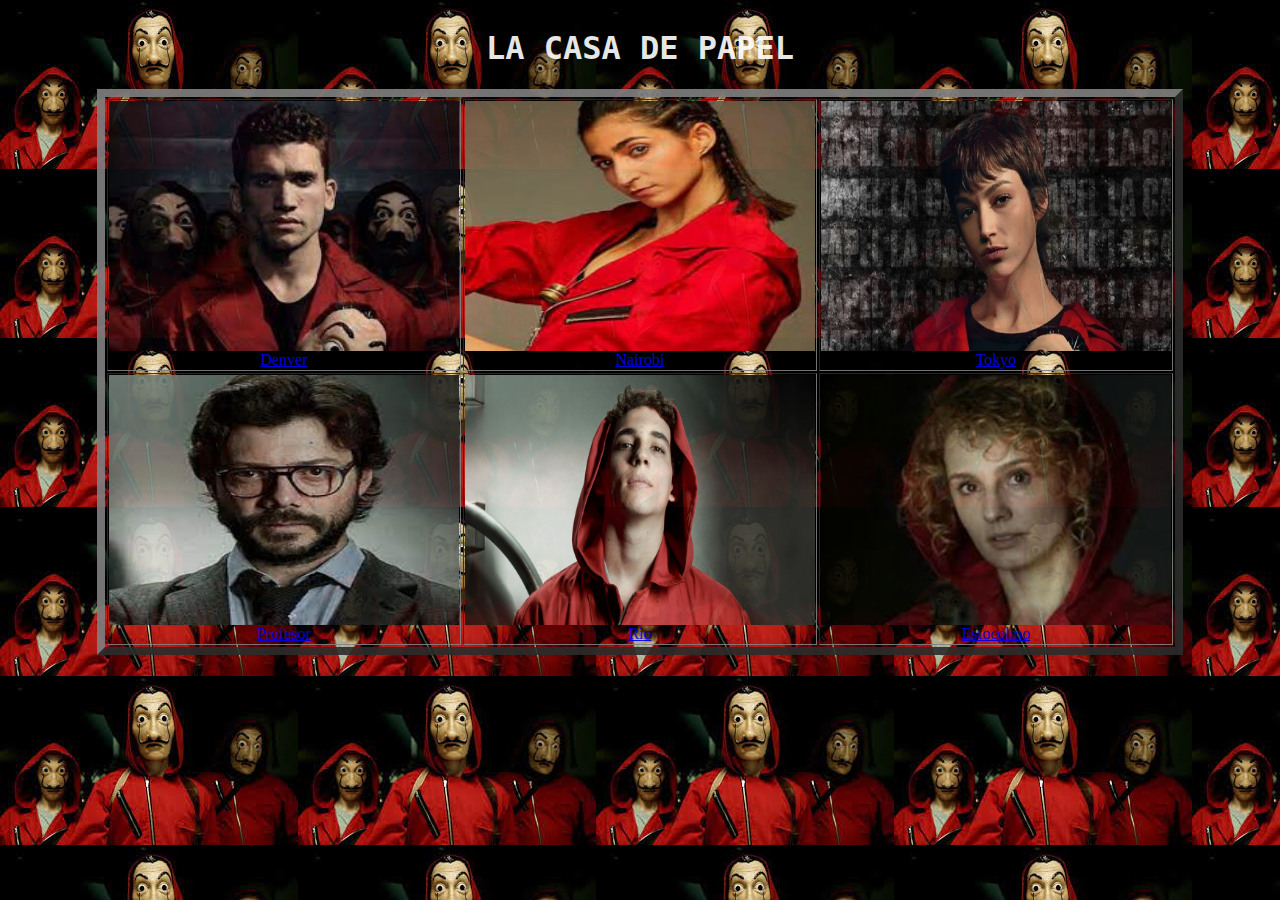
<file: index.html>
<!DOCTYPE html>
	

	<html>
		<head>
			<title>
			La casa de papel
			</title>
		<meta charset = 'utf-8'>
		</head>
		<body>
		<style>
	/*Colocamos una imagen de fondo al 'body' de nuestras páginas*/
	

	body {
	 background-image: url("figuras/la casa de papel.jpg");	
	 background-color: #000;
	content: "";
	  		opacity: 0.9;
	  		position: absolute;
	  		top: 0;
	  		bottom: 0;
	  		right: 0;
	  		left: 0;
	  		z-index: -1;  
	

	}
	

	/*Creamos la clase 'center' de forma que podamos centrar, por ejemplo, las tablas de nuestras páginas*/
	

	.center{
	

		margin-left: auto;
		margin-right: auto;
	}
	

	

	/*Le damos formato a los encabezados H1*/
	h1 {
	  font-weight: bold;
	  text-align: center;  
	  font-family: Monaco, "Bitstream Vera Sans Mono", "Lucida Console", Terminal, monospace;
	  color: white;
	  
	}
	

	h2 {
	

	  font-weight: bold;
	  text-align: left;  
	  font-family: Monaco, "Bitstream Vera Sans Mono", "Lucida Console", Terminal, monospace;
	  color: Tomato	;
	

	}
	

	p, ul {
	

	  font-family: Verdana, Helvetica, sans-serif;
	  color: #000;
	  font-size: 24px; 
	

	}
	

	

	/*Le damos formato a los pies de imagen*/
	figcaption {
	

	  text-align: center;
	}
	

	

	/*Le damos formato a las imágenes*/
	img {
	  
	  display: block;
	  width: 50px;
	  height: 25px;
	  width: 100%;
	

	}
		</style>
			<h1> LA CASA DE PAPEL </h1>
	

		<table border = "8" class = 'center'>
			<tr> <!--creamos la primera fila-->
				<td><a href = 'html/denver.html'><img src = 'figuras/denver.jpg' alt = 'Denver' style = 'width:350px;height:250px;'><figcaption style = 'text-align:center'> Denver </figcaption></a></td> 
				
				<td><a href = 'html/nairobi.html'><img src = 'figuras/nairobi.jpg' alt = 'Nairobi' style = 'width:350px;height:250px;'><figcaption style = 'text-align:center'>Nairobi</figcaption></a></td> 
				 
				<td><a href = 'html/tokyo.html'><img src = 'figuras/tokyo.webp' alt = 'Tokyo' style = 'width:350px;height:250px;'><figcaption style = 'text-align:center'>Tokyo</figcaption></a></td> 
				
				
			</tr>
			<tr> <!--creamos la segunda fila-->
				<td><a href = 'html/profesor.html'><img src = 'figuras/el profesor.jpg' alt = 'Profesor' style = 'width:350px;height:250px;'><figcaption style = 'text-align:center'>Profesor</figcaption></a></td> 
				<td><a href = 'html/rio.html'><img src = 'figuras/rio1.webp' alt = 'Rio' style = 'width:350px;height:250px;'><figcaption style = 'text-align:center'>Rio</figcaption></a></td> 
				<td><a href = 'html/estocolmo.html'><img src = 'figuras/estocolmo2.jpg' alt = 'Estocolmo' style = 'width:350px;height:250px;'><figcaption style = 'text-align:center'>Estocolmo</figcaption></a></td> 
			</tr>
	

	

		</table>
	

		</body>
</html>
</file>
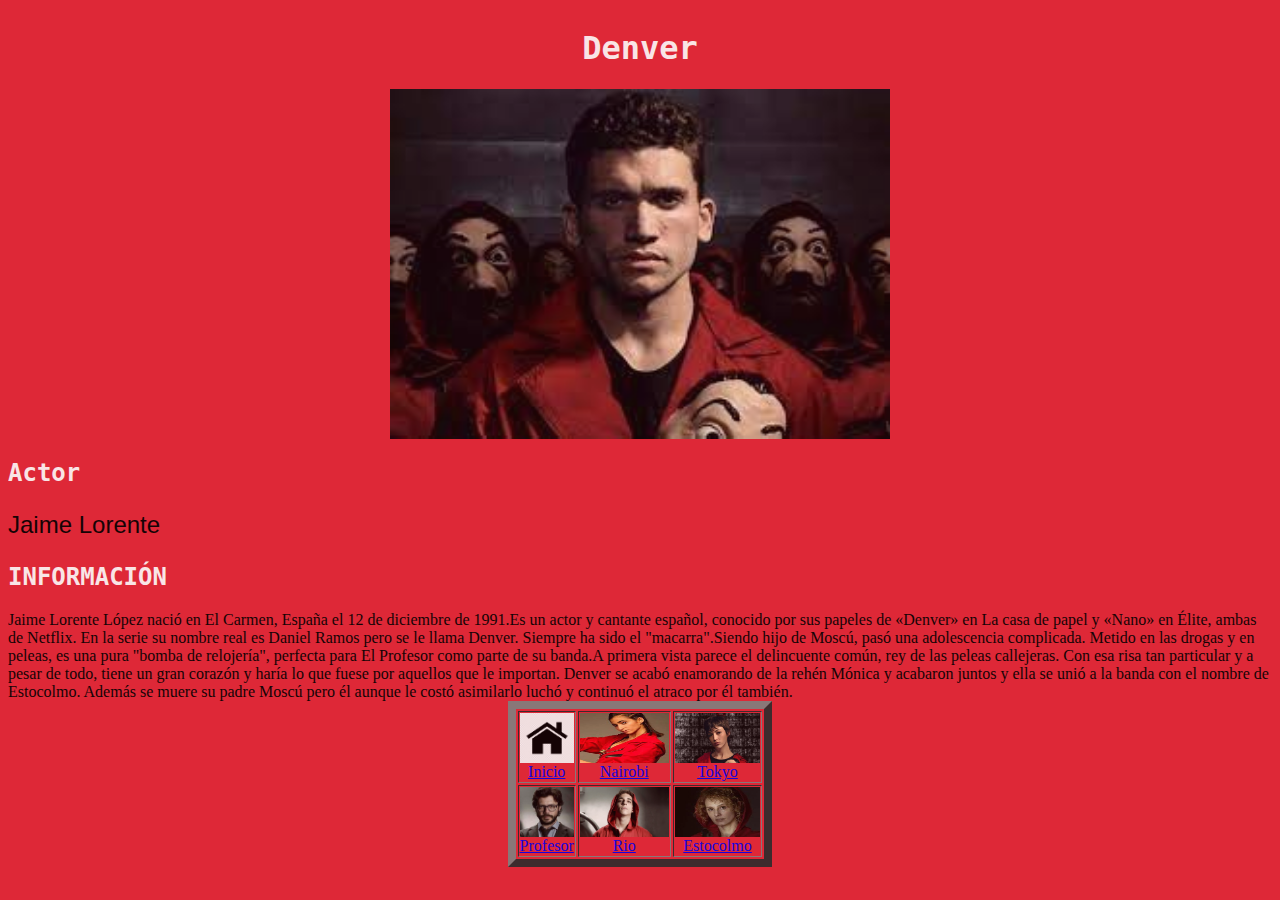
<file: html/denver.html>
<!DOCTYPE html>

<html>
	<head>
		<title>
		Denver
		</title>
		<meta charset = 'utf-8'>
	<link rel="stylesheet" type="text/css" href="../css/estilos.css" media="screen">
	</head>


	<body>
	

	
	<h1>Denver</h1>
	<img src = '../figuras/denver.jpg' alt = 'Denver' class = 'center' style = 'width:500px;height:350px;'>
	
	<h2> Actor</h2>	
	<p>Jaime Lorente</p>
	<h2>INFORMACIÓN</h2>
	Jaime Lorente López nació en El Carmen, España el 12 de diciembre de 1991.Es un actor y cantante español, conocido por sus papeles de «Denver» en La casa de papel y «Nano» en Élite, ambas de Netflix.
	
	
	En la serie su nombre real es Daniel Ramos pero se le llama Denver. Siempre ha sido el "macarra".Siendo hijo de Moscú, pasó una adolescencia complicada. Metido en las drogas y en peleas, es una pura "bomba de relojería", perfecta para El Profesor como parte de su banda.A primera vista parece el delincuente común, rey de las peleas callejeras. Con esa risa tan particular y a pesar de todo, tiene un gran corazón y haría lo que fuese por aquellos que le importan. Denver se acabó enamorando de la rehén Mónica y acabaron juntos y ella se unió a la banda con el nombre de Estocolmo. Además se muere su padre Moscú pero él aunque le costó asimilarlo luchó y continuó el atraco por él también.
	
	

	<table border = "8" class = 'center'>
		<tr> <!--creamos la primera fila-->
			<td><a href = '../index.html'><img src = '../figuras/casa.png' alt = 'Inicio'><figcaption >Inicio</figcaption></a></td>
			<td><a href = 'nairobi.html'><img src = '../figuras/nairobi.jpg' alt = 'Nairobi' ><figcaption >Nairobi</figcaption></a></td> 
			<td><a href = 'tokyo.html'><img src = '../figuras/tokyo.webp' alt = 'Tokyo ' ><figcaption > Tokyo </figcaption></a></td> 
			 
			
		</tr>
		<tr> <!--creamos la segunda fila-->
			<td><a href = 'profesor.html'><img src = '../figuras/el profesor.jpg' alt = 'Profesor' ><figcaption >Profesor</figcaption></a></td> 
			<td><a href = 'rio.html'><img src = '../figuras/rio1.webp' alt = 'Rio' ><figcaption >Rio</figcaption></a></td> 
		        <td><a href = 'estocolmo.html'><img src = '../figuras/estocolmo2.jpg' alt = 'Estocolmo' ><figcaption >Estocolmo</figcaption></a></td> 
			
			
		</tr>


	</table>



	</body>
</html>
</file>
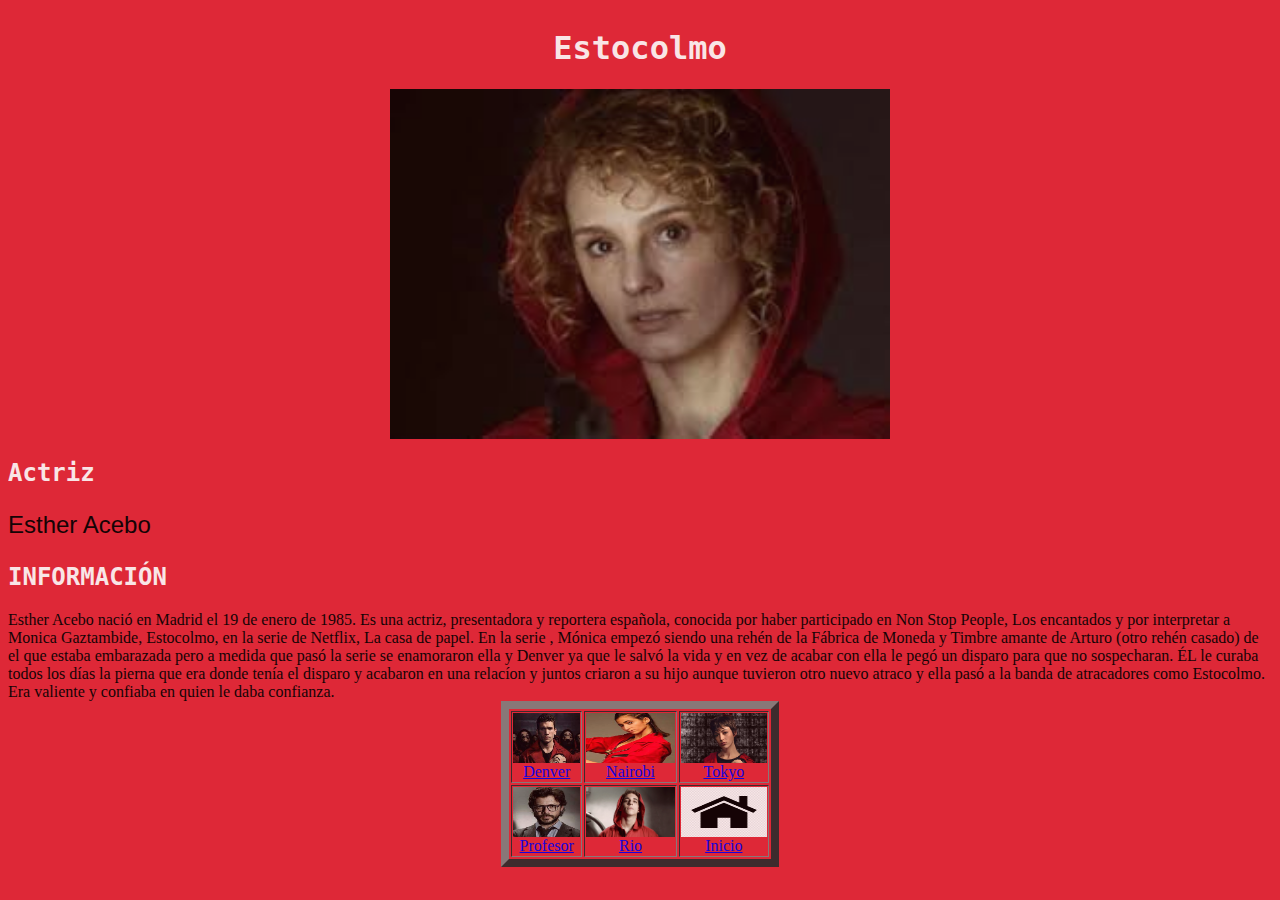
<file: html/estocolmo.html>
<!DOCTYPE html>

<html>
	<head>
		<title>
		Estocolmo
		</title>
		<meta charset = 'utf-8'>
	<link rel="stylesheet" type="text/css" href="../css/estilos.css" media="screen">
	</head>


	<body>
	

	
	<h1>Estocolmo</h1>
	<img src = '../figuras/estocolmo2.jpg' alt = 'Nairobi' class = 'center' style = 'width:500px;height:350px;'>
	
	<h2> Actriz</h2>	
	<p>Esther Acebo</p>
	<h2>INFORMACIÓN</h2>
	Esther Acebo nació en Madrid el 19 de enero de 1985. Es una actriz, presentadora y reportera española, conocida por haber participado en Non Stop People, Los encantados y por interpretar a Monica Gaztambide, Estocolmo, en la serie de Netflix, La casa de papel.
	En la serie , Mónica empezó siendo una rehén de la Fábrica de Moneda y Timbre amante de Arturo (otro rehén casado) de el que estaba embarazada pero a medida que pasó la serie se enamoraron ella y Denver ya que le salvó la vida y en vez de acabar con ella le pegó un disparo para que no sospecharan. ÉL le curaba todos los días la pierna que era donde tenía el disparo y acabaron en una relacíon y juntos criaron a su hijo aunque tuvieron otro nuevo atraco y ella pasó a la banda de atracadores como Estocolmo. Era valiente y confiaba en quien le daba confianza.

	<table border = "8" class = 'center'>
		<tr> <!--creamos la primera fila-->
			<td><a href = 'denver.html'><img src = '../figuras/denver.jpg' alt = 'Denver'><figcaption >Denver</figcaption></a></td>
			<td><a href = 'nairobi.html'><img src = '../figuras/nairobi.jpg' alt = 'Nairobi' ><figcaption >Nairobi</figcaption></a></td> 
			<td><a href = 'tokyo.html'><img src = '../figuras/tokyo.webp' alt = 'Tokyo' ><figcaption > Tokyo </figcaption></a></td> 
			 
			
		</tr>
		<tr> <!--creamos la segunda fila-->
			<td><a href = 'profesor.html'><img src = '../figuras/el profesor.jpg' alt = 'Profesor' ><figcaption >Profesor</figcaption></a></td> 
			<td><a href = 'rio.html'><img src = '../figuras/rio1.webp' alt = 'Rio' ><figcaption >Rio</figcaption></a></td> 
			<td><a href = '../index.html'><img src = '../figuras/casa.png' alt = 'Inicio' ><figcaption >Inicio</figcaption></a></td> 
			
		</tr>


	</table>



	</body>
</html>
</file>
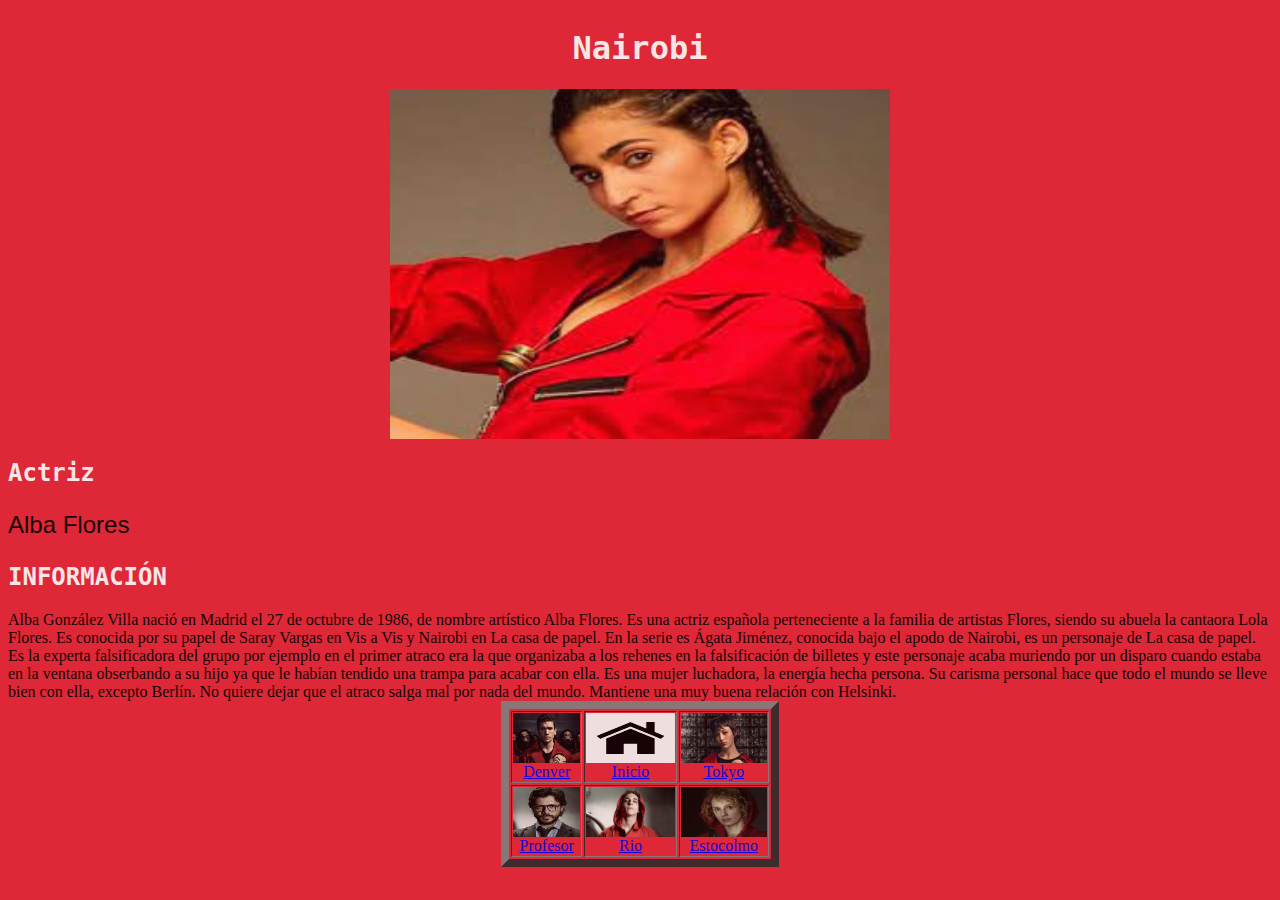
<file: html/nairobi.html>
<!DOCTYPE html>

<html>
	<head>
		<title>
		Nairobi
		</title>
		<meta charset = 'utf-8'>
	<link rel="stylesheet" type="text/css" href="../css/estilos.css" media="screen">
	</head>


	<body>
	

	
	<h1>Nairobi</h1>
	<img src = '../figuras/nairobi.jpg' alt = 'Nairobi' class = 'center' style = 'width:500px;height:350px;'>
	
	<h2> Actriz</h2>	
	<p>Alba Flores</p>
	<h2>INFORMACIÓN</h2>
		Alba González Villa nació en Madrid el 27 de octubre de 1986, de nombre artístico Alba Flores. Es una actriz española perteneciente a la familia de artistas Flores, siendo su abuela la cantaora Lola Flores. Es conocida por su papel de Saray Vargas en Vis a Vis y Nairobi en La casa de papel.
	En la serie es Ágata Jiménez, conocida bajo el apodo de Nairobi, es un personaje de La casa de papel. Es la experta falsificadora del grupo por ejemplo en el primer atraco era la que organizaba a los rehenes en la falsificación de billetes y este personaje acaba muriendo por un disparo cuando estaba en la ventana obserbando a su hijo ya que le habían tendido una trampa para acabar con ella. Es una mujer luchadora, la energía hecha persona. Su carisma personal hace que todo el mundo se lleve bien con ella, excepto Berlín. No quiere dejar que el atraco salga mal por nada del mundo. Mantiene una muy buena relación con Helsinki.
	

	<table border = "8" class = 'center'>
		<tr> <!--creamos la primera fila-->
			<td><a href = 'denver.html'><img src = '../figuras/denver.jpg' alt = 'Denver'><figcaption >Denver</figcaption></a></td>
			<td><a href = '../index.html'><img src = '../figuras/casa.png' alt = 'Inicio' ><figcaption >Inicio</figcaption></a></td> 
			<td><a href = 'tokyo.html'><img src = '../figuras/tokyo.webp' alt = 'Tokyo' ><figcaption > Tokyo </figcaption></a></td> 
			 
			
		</tr>
		<tr> <!--creamos la segunda fila-->
			<td><a href = 'profesor.html'><img src = '../figuras/el profesor.jpg' alt = 'Profesor' ><figcaption >Profesor</figcaption></a></td> 
			<td><a href = 'rio.html'><img src = '../figuras/rio1.webp' alt = 'Rio' ><figcaption >Rio</figcaption></a></td> 
		        <td><a href = 'estocolmo.html'><img src = '../figuras/estocolmo2.jpg' alt = 'Estocolmo' ><figcaption >Estocolmo</figcaption></a></td> 
			
			
		</tr>


	</table>



	</body>
</html>
</file>
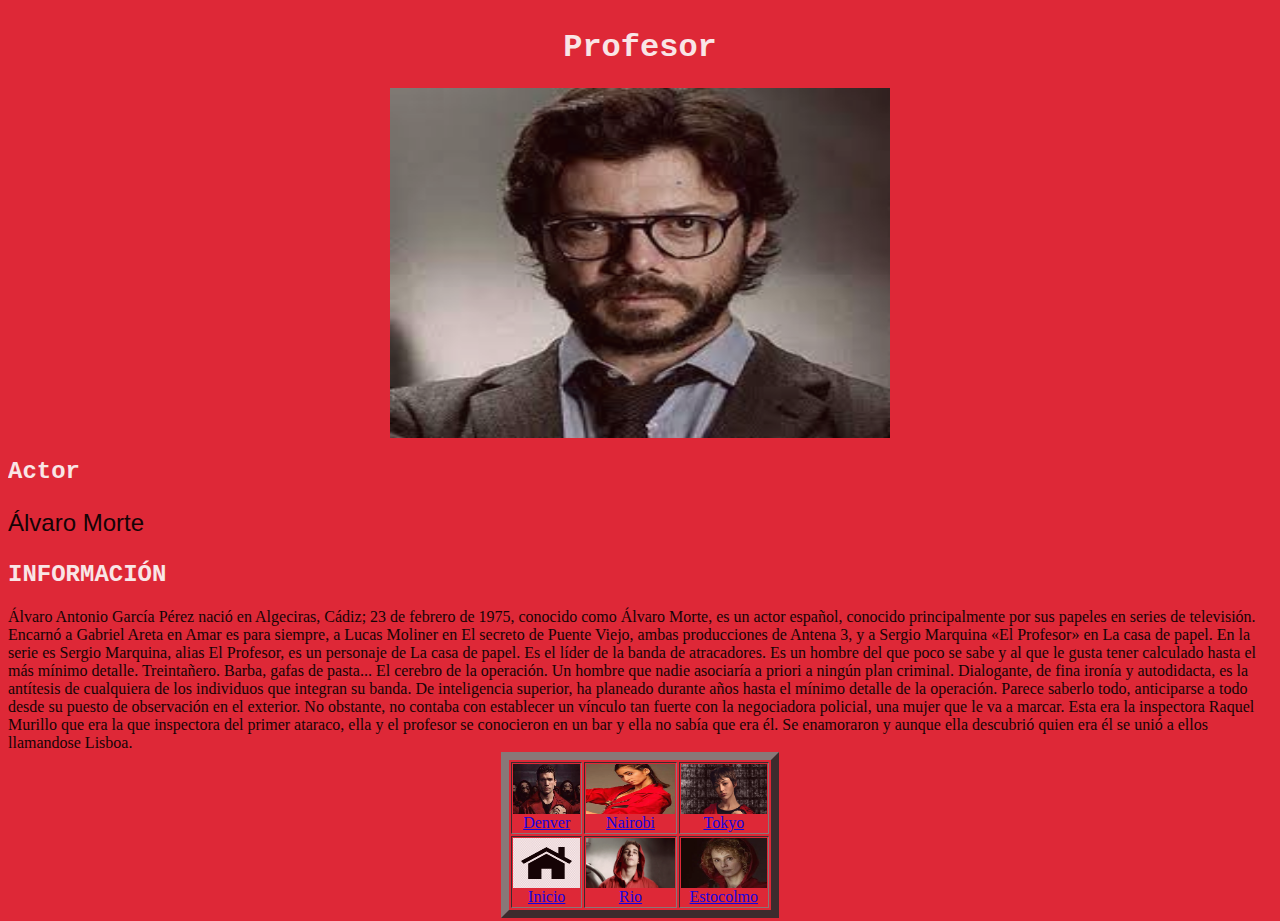
<file: html/profesor.html>
<!DOCTYPE html>

<html>
	<head>
		<title>
		Profesor
		</title>
		<meta charset = 'utf-8'>
	<link rel="stylesheet" type="text/css" href="../css/estilos.css" media="screen">
	</head>


	<body>
	

	
	<h1>Profesor</h1>
	<img src = '../figuras/el profesor.jpg' alt = 'Nairobi' class = 'center' style = 'width:500px;height:350px;'>
	
	<h2> Actor</h2>	
	<p>Álvaro Morte</p>
	<h2>INFORMACIÓN</h2>
	Álvaro Antonio García Pérez nació en Algeciras, Cádiz; 23 de febrero de 1975, conocido como Álvaro Morte, es un actor español, conocido principalmente por sus papeles en series de televisión. Encarnó a Gabriel Areta en Amar es para siempre, a Lucas Moliner en El secreto de Puente Viejo, ambas producciones de Antena 3, y a Sergio Marquina «El Profesor» en La casa de papel.
	En la serie es Sergio Marquina, alias El Profesor, es un personaje de La casa de papel. Es el líder de la banda de atracadores. Es un hombre del que poco se sabe y al que le gusta tener calculado hasta el más mínimo detalle. Treintañero. Barba, gafas de pasta... El cerebro de la operación. Un hombre que nadie asociaría a priori a ningún plan criminal. Dialogante, de fina ironía y autodidacta, es la antítesis de cualquiera de los individuos que integran su banda. De inteligencia superior, ha planeado durante años hasta el mínimo detalle de la operación. Parece saberlo todo, anticiparse a todo desde su puesto de observación en el exterior. No obstante, no contaba con establecer un vínculo tan fuerte con la negociadora policial, una mujer que le va a marcar. Esta era la inspectora Raquel Murillo que era la que inspectora del primer ataraco, ella y el profesor se conocieron en un bar y ella no sabía que era él. Se enamoraron y aunque ella descubrió quien era él se unió a ellos llamandose Lisboa.
	<table border = "8" class = 'center'>
		<tr> <!--creamos la primera fila-->
			<td><a href = 'denver.html'><img src = '../figuras/denver.jpg' alt = 'Denver'><figcaption >Denver</figcaption></a></td>
			<td><a href = 'nairobi.html'><img src = '../figuras/nairobi.jpg' alt = 'Nairobi' ><figcaption >Nairobi</figcaption></a></td> 
			<td><a href = 'tokyo.html'><img src = '../figuras/tokyo.webp' alt = 'Tokyo' ><figcaption > Tokyo </figcaption></a></td> 
			 
			
		</tr>
		<tr> <!--creamos la segunda fila-->
			<td><a href = '../index.html'><img src = '../figuras/casa.png' alt = 'Inicio' ><figcaption >Inicio</figcaption></a></td> 
			<td><a href = 'rio.html'><img src = '../figuras/rio1.webp' alt = 'Rio' ><figcaption >Rio</figcaption></a></td> 
		        <td><a href = 'estocolmo.html'><img src = '../figuras/estocolmo2.jpg' alt = 'Estocolmo' ><figcaption >Estocolmo</figcaption></a></td> 
			
			
		</tr>


	</table>



	</body>
</html>
</file>
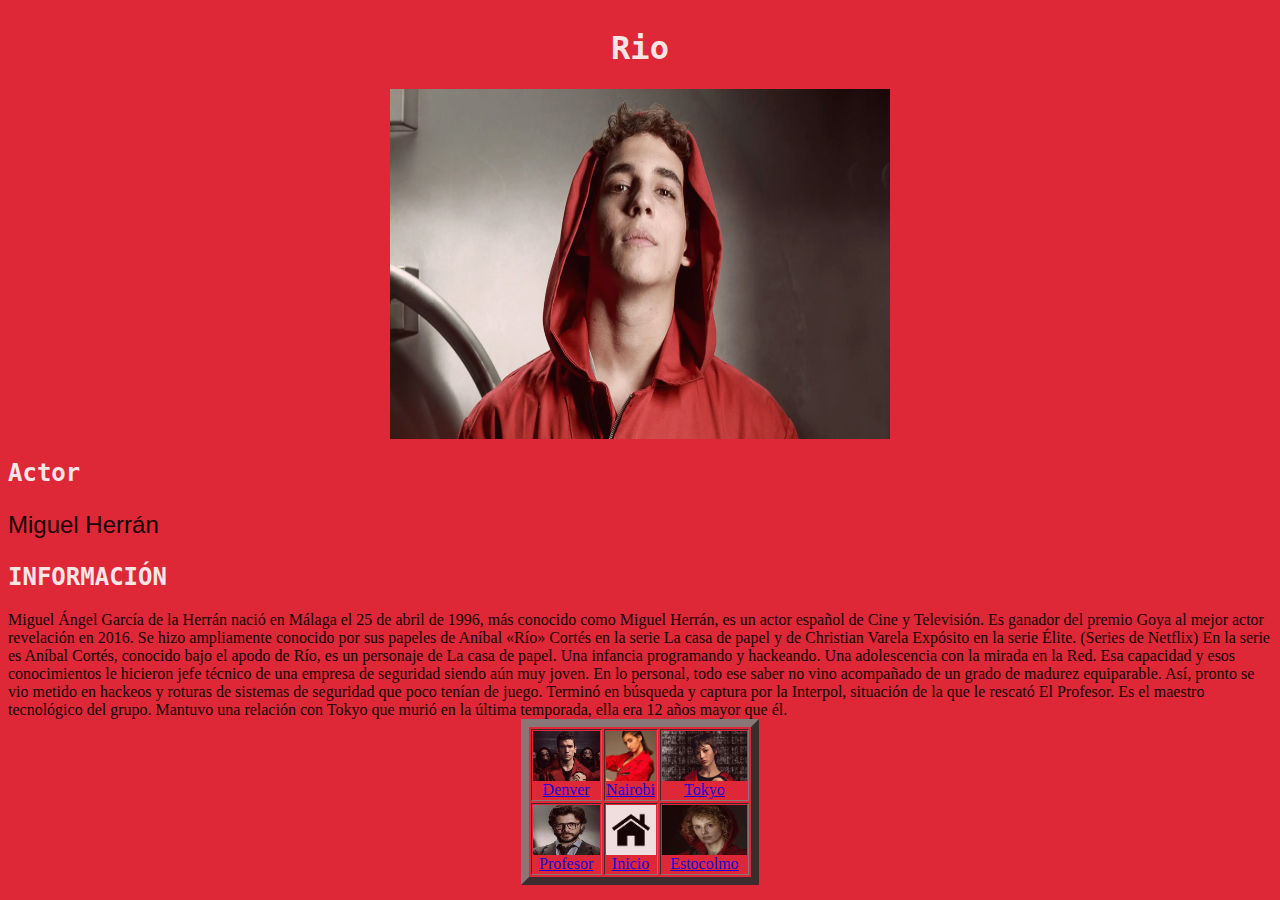
<file: html/rio.html>
<!DOCTYPE html>

<html>
	<head>
		<title>
	Rio
		</title>
		<meta charset = 'utf-8'>
	<link rel="stylesheet" type="text/css" href="../css/estilos.css" media="screen">
	</head>


	<body>
	

	
	<h1>Rio</h1>
	<img src = '../figuras/rio1.webp' alt = 'Rio' class = 'center' style = 'width:500px;height:350px;'>
	
	<h2> Actor </h2>	
	<p>Miguel Herrán</p>
	<h2>INFORMACIÓN</h2>
	Miguel Ángel García de la Herrán nació en Málaga el 25 de abril de 1996, más conocido como Miguel Herrán, es un actor español de Cine y Televisión. Es ganador del premio Goya al mejor actor revelación en 2016. Se hizo ampliamente conocido por sus papeles de Aníbal «Río» Cortés en la serie La casa de papel y de Christian Varela Expósito en la serie Élite. (Series de Netflix)
	En la serie es Aníbal Cortés, conocido bajo el apodo de Río, es un personaje de La casa de papel. Una infancia programando y hackeando. Una adolescencia con la mirada en la Red. Esa capacidad y esos conocimientos le hicieron jefe técnico de una empresa de seguridad siendo aún muy joven. En lo personal, todo ese saber no vino acompañado de un grado de madurez equiparable. Así, pronto se vio metido en hackeos y roturas de sistemas de seguridad que poco tenían de juego. Terminó en búsqueda y captura por la Interpol, situación de la que le rescató El Profesor. Es el maestro tecnológico del grupo. Mantuvo una relación con Tokyo que murió en la última temporada, ella era 12 años mayor que él.
	<table border = "8" class = 'center'>
		<tr> <!--creamos la primera fila-->
			<td><a href = 'denver.html'><img src = '../figuras/denver.jpg' alt = 'Denver'><figcaption >Denver</figcaption></a></td>
			<td><a href = 'nairobi.html'><img src = '../figuras/nairobi.jpg' alt = 'Nairobi' ><figcaption >Nairobi</figcaption></a></td> 
			<td><a href = 'tokyo.html'><img src = '../figuras/tokyo.webp' alt = 'Tokyo' ><figcaption > Tokyo </figcaption></a></td> 
			 
			
		</tr>
		<tr> <!--creamos la segunda fila-->
			<td><a href = 'profesor.html'><img src = '../figuras/el profesor.jpg' alt = 'Profesor' ><figcaption >Profesor</figcaption></a></td> 
			<td><a href = '../index.html'><img src = '../figuras/casa.png' alt = 'Inicio' ><figcaption >Inicio</figcaption></a></td> 
		        <td><a href = 'estocolmo.html'><img src = '../figuras/estocolmo2.jpg' alt = 'Estocolmo' ><figcaption >Estocolmo</figcaption></a></td> 
			
			
		</tr>


	</table>



	</body>
</html>
</file>
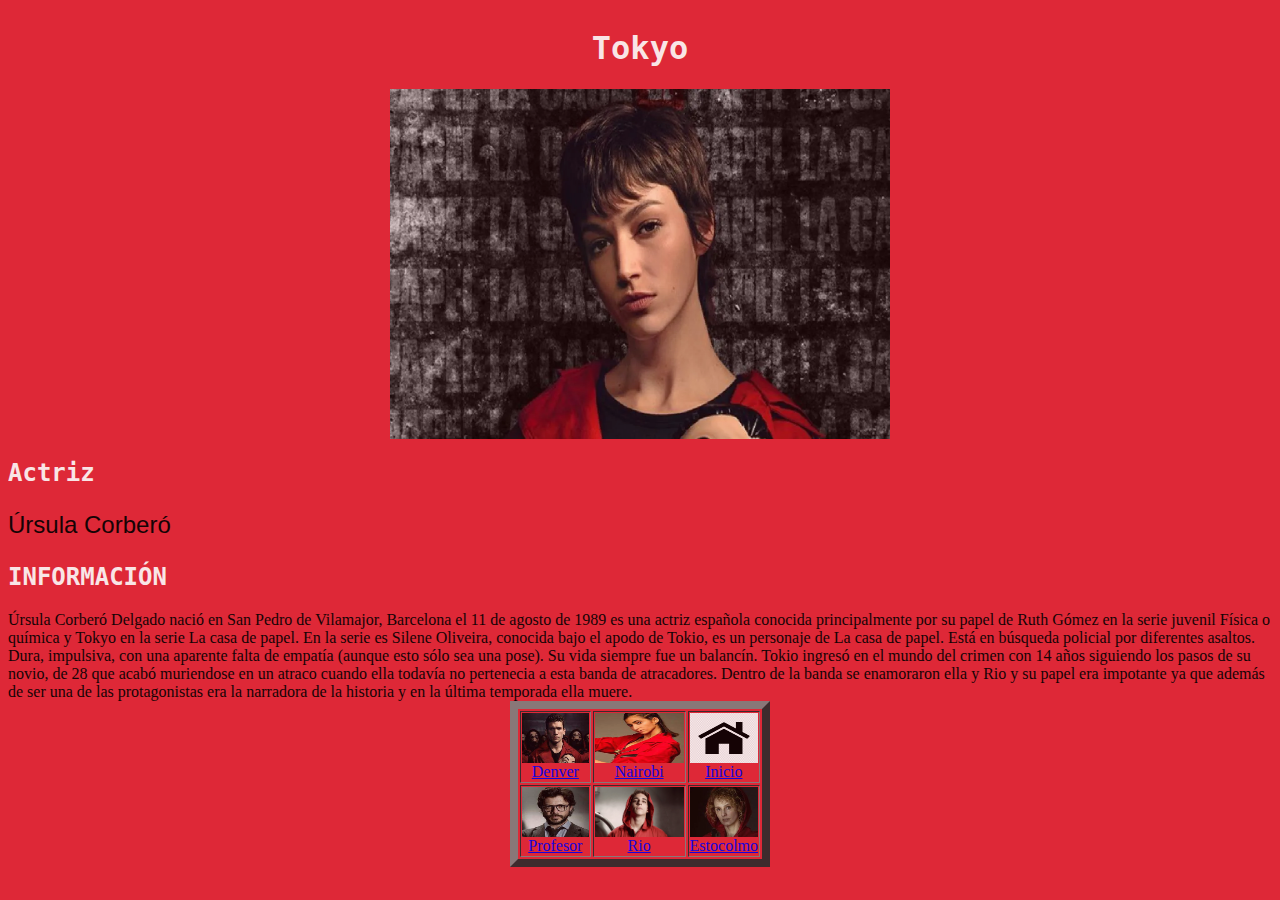
<file: html/tokyo.html>
<!DOCTYPE html>

<html>
	<head>
		<title>
		Tokyo
		</title>
		<meta charset = 'utf-8'>
	<link rel="stylesheet" type="text/css" href="../css/estilos.css" media="screen">
	</head>


	<body>
	

	
	<h1>Tokyo</h1>
	<img src = '../figuras/tokyo.webp' alt = 'Tokyo' class = 'center' style = 'width:500px;height:350px;'>
	
	<h2> Actriz</h2>	
	<p>Úrsula Corberó</p>
	<h2>INFORMACIÓN</h2>
	Úrsula Corberó Delgado nació en San Pedro de Vilamajor, Barcelona el 11 de agosto de 1989 es una actriz española conocida principalmente por su papel de Ruth Gómez en la serie juvenil Física o química y Tokyo en la serie La casa de papel.
	
	En la serie es Silene Oliveira, conocida bajo el apodo de Tokio, es un personaje de La casa de papel. Está en búsqueda policial por diferentes asaltos. Dura, impulsiva, con una aparente falta de empatía (aunque esto sólo sea una pose). Su vida siempre fue un balancín. Tokio ingresó en el mundo del crimen con 14 años siguiendo los pasos de su novio, de 28 que acabó muriendose en un atraco cuando ella todavía no pertenecia a esta banda de atracadores. Dentro de la banda se enamoraron ella y Rio y su papel era impotante ya que además de ser una de las protagonistas era la narradora de la historia y en la última temporada ella muere.
	

	<table border = "8" class = 'center'>
		<tr> <!--creamos la primera fila-->
			<td><a href = 'denver.html'><img src = '../figuras/denver.jpg' alt = 'Denver'><figcaption >Denver</figcaption></a></td>
			<td><a href = 'nairobi.html'><img src = '../figuras/nairobi.jpg' alt = 'Nairobi' ><figcaption >Nairobi</figcaption></a></td> 
			<td><a href = '../index.html'><img src = '../figuras/casa.png' alt = 'Inicio'><figcaption >Inicio</figcaption></a></td>
			 
			
		</tr>
		<tr> <!--creamos la segunda fila-->
			<td><a href = 'profesor.html'><img src = '../figuras/el profesor.jpg' alt = 'Profesor' ><figcaption >Profesor</figcaption></a></td> 
			<td><a href = 'rio.html'><img src = '../figuras/rio1.webp' alt = 'Rio' ><figcaption >Rio</figcaption></a></td> 
			<td><a href = 'estocolmo.html'><img src = '../figuras/estocolmo2.jpg' alt = 'Estocolmo' ><figcaption >Estocolmo</figcaption></a></td> 
			
		</tr>


	</table>



	</body>
</html>
</file>
<file: css/estilos.css>
/*Colocamos una imagen de fondo al 'body' de nuestras páginas*/
	

	body {
	background-color: #de2837;
	content: "";
	  		opacity: 0.9;
	  		position: absolute;
	  		top: 0;
	  		bottom: 0;
	  		right: 0;
	  		left: 0;
	  		z-index: -1; 
	}
	

	/*Creamos la clase 'center' de forma que podamos centrar, por ejemplo, las tablas de nuestras páginas*/
	

	.center{
	

		margin-left: auto;
		margin-right: auto;
	}
	

	

	/*Le damos formato a los encabezados H1*/
	h1 {
	  font-weight: bold;
	  text-align: center;  
	  font-family: Monaco, "Bitstream Vera Sans Mono", "Lucida Console", Terminal, monospace;
	  color: #fcfafa ;
	  
	}
	

	h2 {
	

	  font-weight: bold;
	  text-align: left;  
	  font-family: Monaco, "Bitstream Vera Sans Mono", "Lucida Console", Terminal, monospace;
	  color: #fcfafa	;
	

	}
	

	p, ul {
	

	  font-family: Verdana, Helvetica, sans-serif;
	  color: #000;
	  font-size: 24px; 
	

	}
	

	

	/*Le damos formato a los pies de imagen*/
	figcaption {
	

	  text-align: center;
	}
	

	

	/*Le damos formato a las imágenes*/
	img {
	  
	  display: block;
	  width: 50px;
	  height: 50px;
	  width: 100%;
	

	}
</file>
